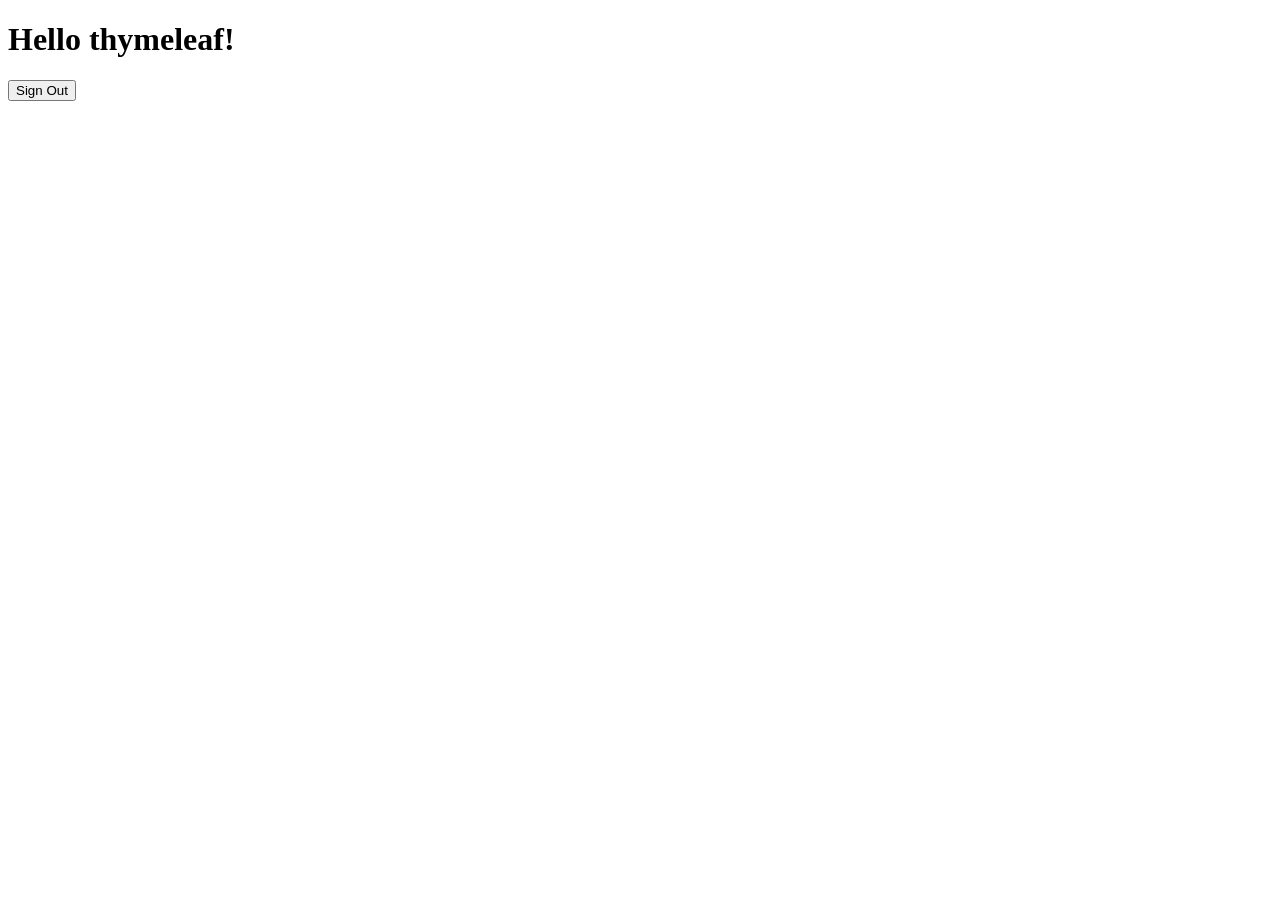
<file: src/main/resources/templates/hello.html>
<!DOCTYPE html>
<html xmlns="http://www.w3.org/1999/xhtml" xmlns:th="https://www.thymeleaf.org"
      xmlns:sec="https://www.thymeleaf.org/thymeleaf-extras-springsecurity6">
<head>
    <title>Hello World!</title>
</head>
<body>
<h1 th:inline="text">Hello <span th:remove="tag" sec:authentication="name">thymeleaf</span>!</h1>
<form th:action="@{/logout}" method="post">
    <input type="submit" value="Sign Out"/>
</form>
</body>
</html>
</file>
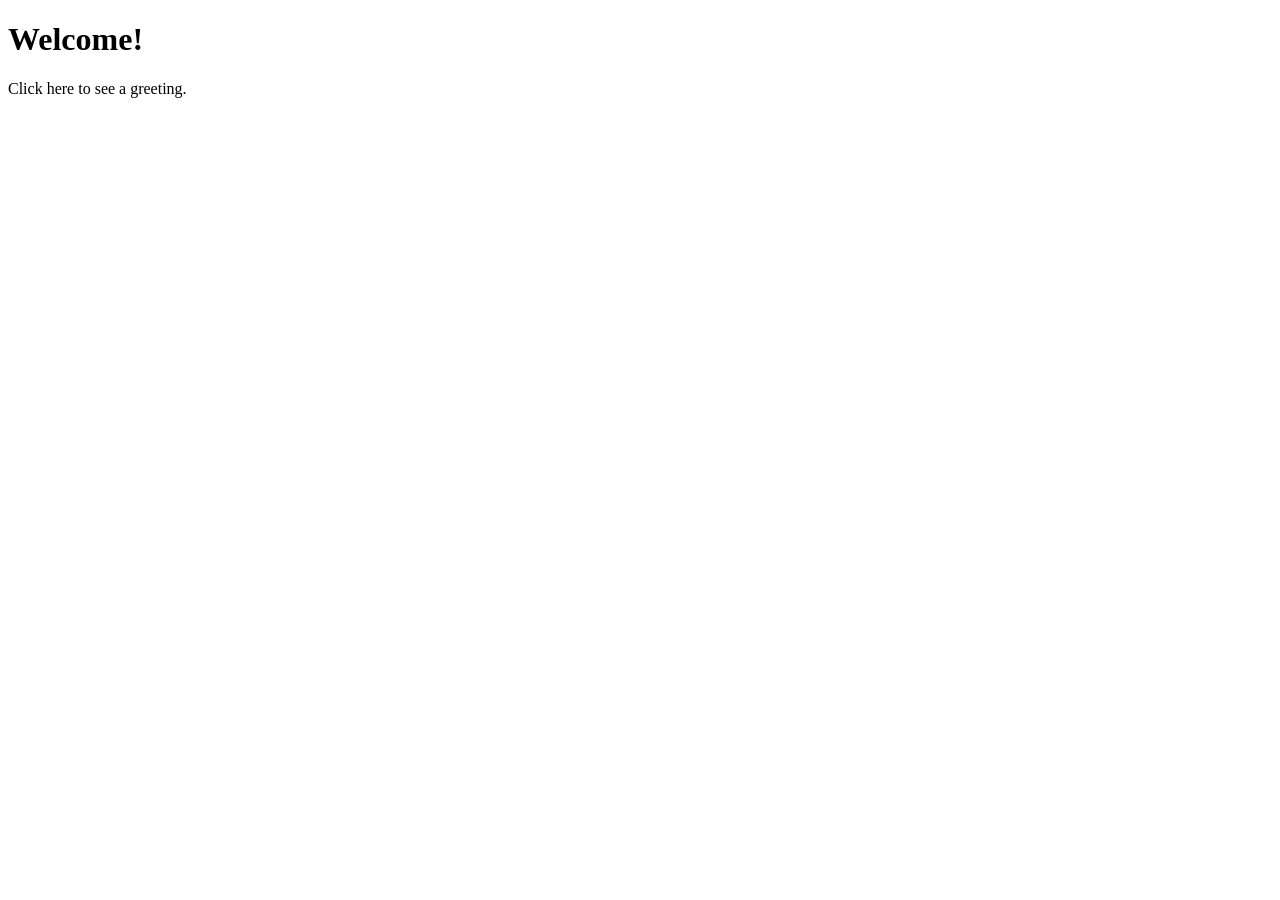
<file: src/main/resources/templates/home.html>
<!DOCTYPE html>
<html xmlns="http://www.w3.org/1999/xhtml" xmlns:th="https://www.thymeleaf.org">
<head>
    <title>Spring Security Example</title>
</head>
<body>
<h1>Welcome!</h1>

<p>Click <a th:href="@{/hello}">here</a> to see a greeting.</p>
</body>
</html>
</file>
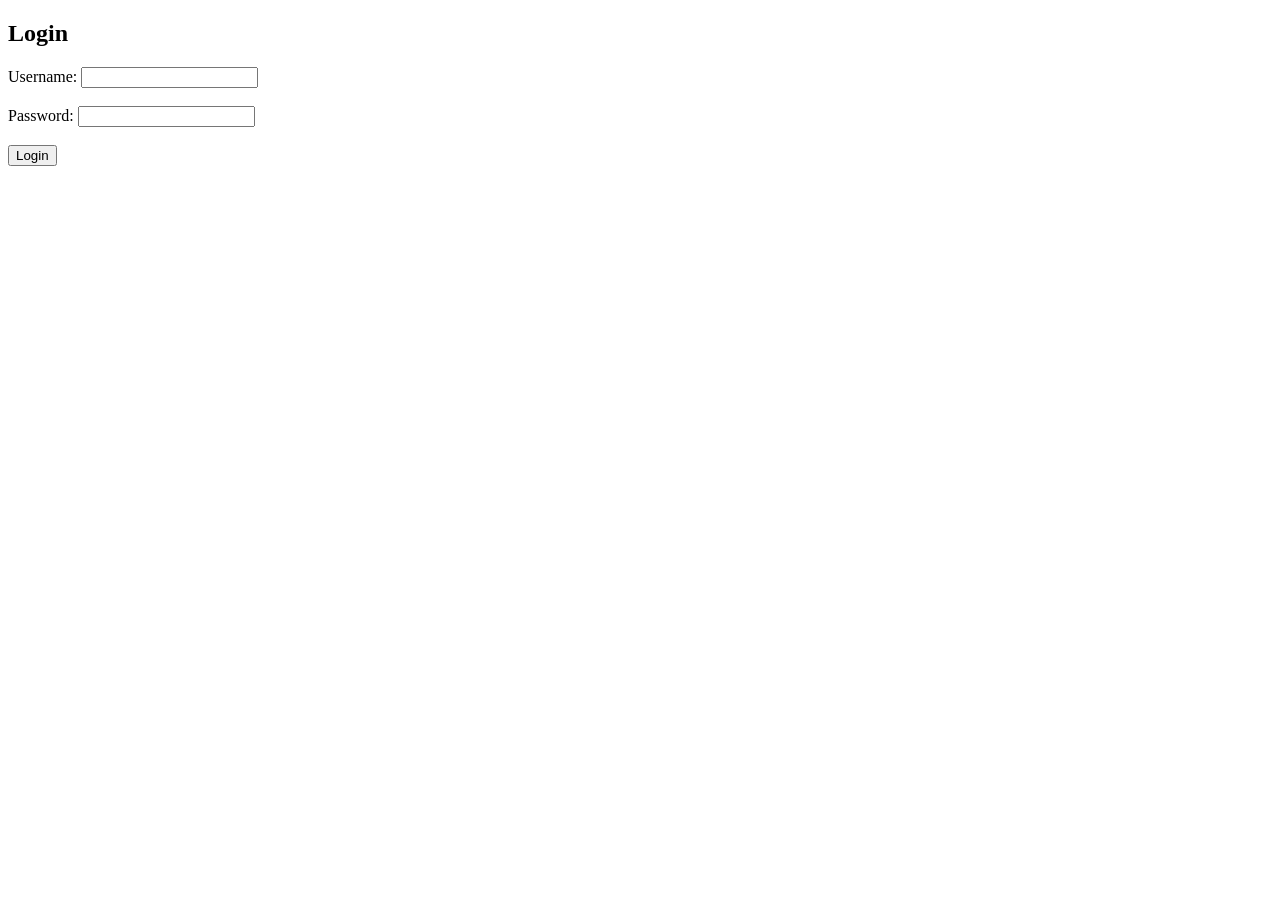
<file: src/main/resources/static/js/login.html>
<!DOCTYPE html>
<html>
<head>
    <title>Login</title>
</head>
<body>
<h2>Login</h2>
<form id="loginForm">
    <label>Username:</label>
    <input type="text" id="username" required><br><br>
    <label>Password:</label>
    <input type="password" id="password" required><br><br>
    <button type="submit">Login</button>
</form>

<script>
    document.getElementById('loginForm').addEventListener('submit', async function (e) {
        e.preventDefault();

        const username = document.getElementById('username').value;
        const password = document.getElementById('password').value;

        const response = await fetch('http://localhost:8080/api/auth/login', {
            method: 'POST',
            headers: {
                'Content-Type': 'application/json'
            },
            body: JSON.stringify({ userName: username, password, rememberMe: "true"})
        });

        if (response.ok) {
            const data = await response.json();
            localStorage.setItem('token', data['jwt-token']);
            window.location.href = '/home.html';
        } else {
            alert("Login failed");
        }
    });
</script>
</body>
</html>
</file>
